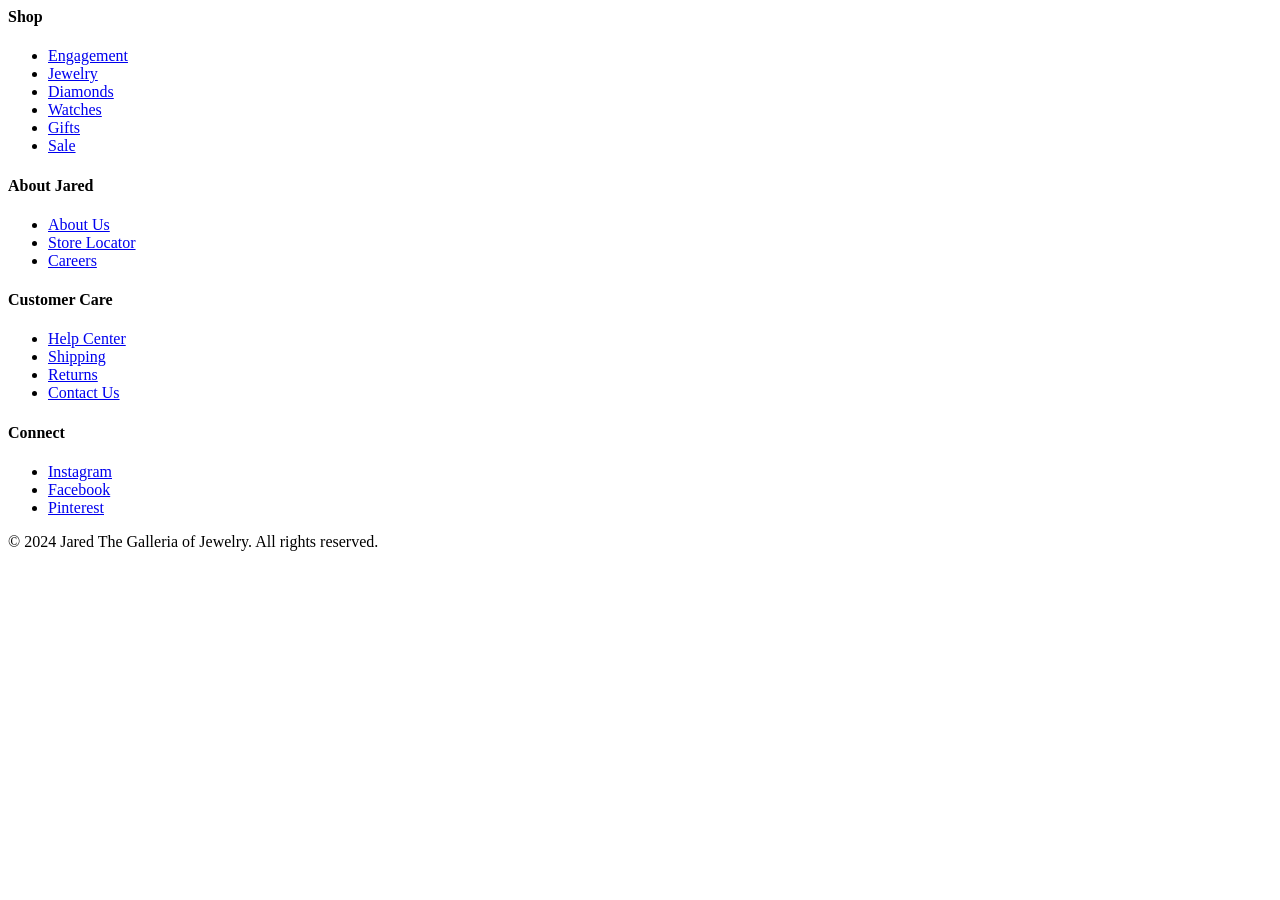
<file: drafts/footer.html>
<html>
<body>
  <main>
    <div>
      <h4>Shop</h4>
      <ul>
        <li><a href="/engagement">Engagement</a></li>
        <li><a href="/jewelry">Jewelry</a></li>
        <li><a href="/diamonds">Diamonds</a></li>
        <li><a href="/watches">Watches</a></li>
        <li><a href="/gifts">Gifts</a></li>
        <li><a href="/sale">Sale</a></li>
      </ul>
      <h4>About Jared</h4>
      <ul>
        <li><a href="/about">About Us</a></li>
        <li><a href="/stores">Store Locator</a></li>
        <li><a href="/careers">Careers</a></li>
      </ul>
      <h4>Customer Care</h4>
      <ul>
        <li><a href="/help">Help Center</a></li>
        <li><a href="/shipping">Shipping</a></li>
        <li><a href="/returns">Returns</a></li>
        <li><a href="/contact">Contact Us</a></li>
      </ul>
      <h4>Connect</h4>
      <ul>
        <li><a href="https://instagram.com/jaboredo">Instagram</a></li>
        <li><a href="https://facebook.com/jared">Facebook</a></li>
        <li><a href="https://pinterest.com/jared">Pinterest</a></li>
      </ul>
      <p>&copy; 2024 Jared The Galleria of Jewelry. All rights reserved.</p>
    </div>
  </main>
</body>
</html>
</file>
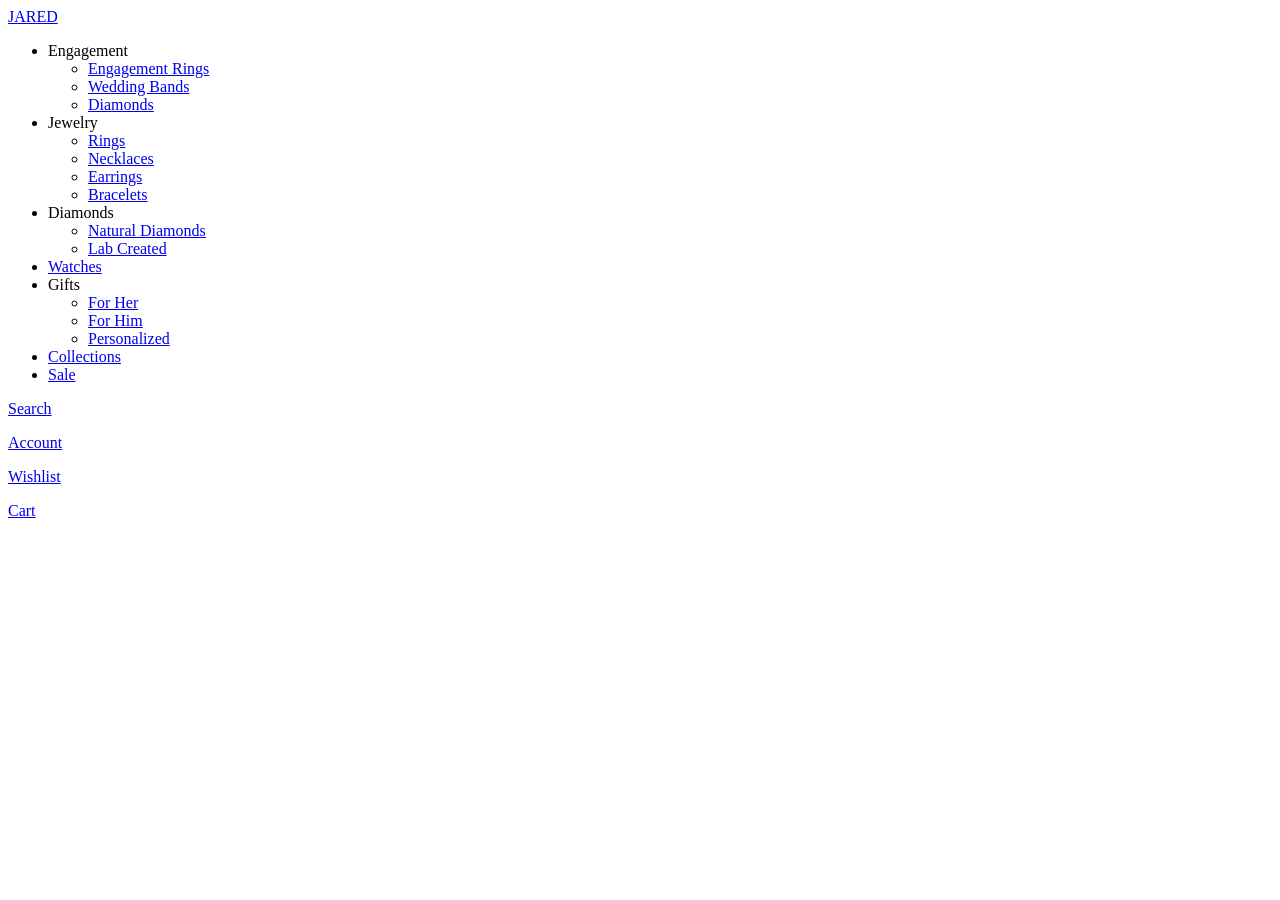
<file: drafts/nav.html>
<html>
<body>
  <main>
    <div>
      <p><a href="/">JARED</a></p>
    </div>
    <div>
      <ul>
        <li>Engagement
          <ul>
            <li><a href="/engagement/rings">Engagement Rings</a></li>
            <li><a href="/engagement/wedding-bands">Wedding Bands</a></li>
            <li><a href="/engagement/diamonds">Diamonds</a></li>
          </ul>
        </li>
        <li>Jewelry
          <ul>
            <li><a href="/jewelry/rings">Rings</a></li>
            <li><a href="/jewelry/necklaces">Necklaces</a></li>
            <li><a href="/jewelry/earrings">Earrings</a></li>
            <li><a href="/jewelry/bracelets">Bracelets</a></li>
          </ul>
        </li>
        <li>Diamonds
          <ul>
            <li><a href="/diamonds/natural">Natural Diamonds</a></li>
            <li><a href="/diamonds/lab-created">Lab Created</a></li>
          </ul>
        </li>
        <li><a href="/watches">Watches</a></li>
        <li>Gifts
          <ul>
            <li><a href="/gifts/for-her">For Her</a></li>
            <li><a href="/gifts/for-him">For Him</a></li>
            <li><a href="/gifts/personalized">Personalized</a></li>
          </ul>
        </li>
        <li><a href="/collections">Collections</a></li>
        <li><a href="/sale">Sale</a></li>
      </ul>
    </div>
    <div>
      <p><a href="/search">Search</a></p>
      <p><a href="/account">Account</a></p>
      <p><a href="/wishlist">Wishlist</a></p>
      <p><a href="/cart">Cart</a></p>
    </div>
  </main>
</body>
</html>
</file>
